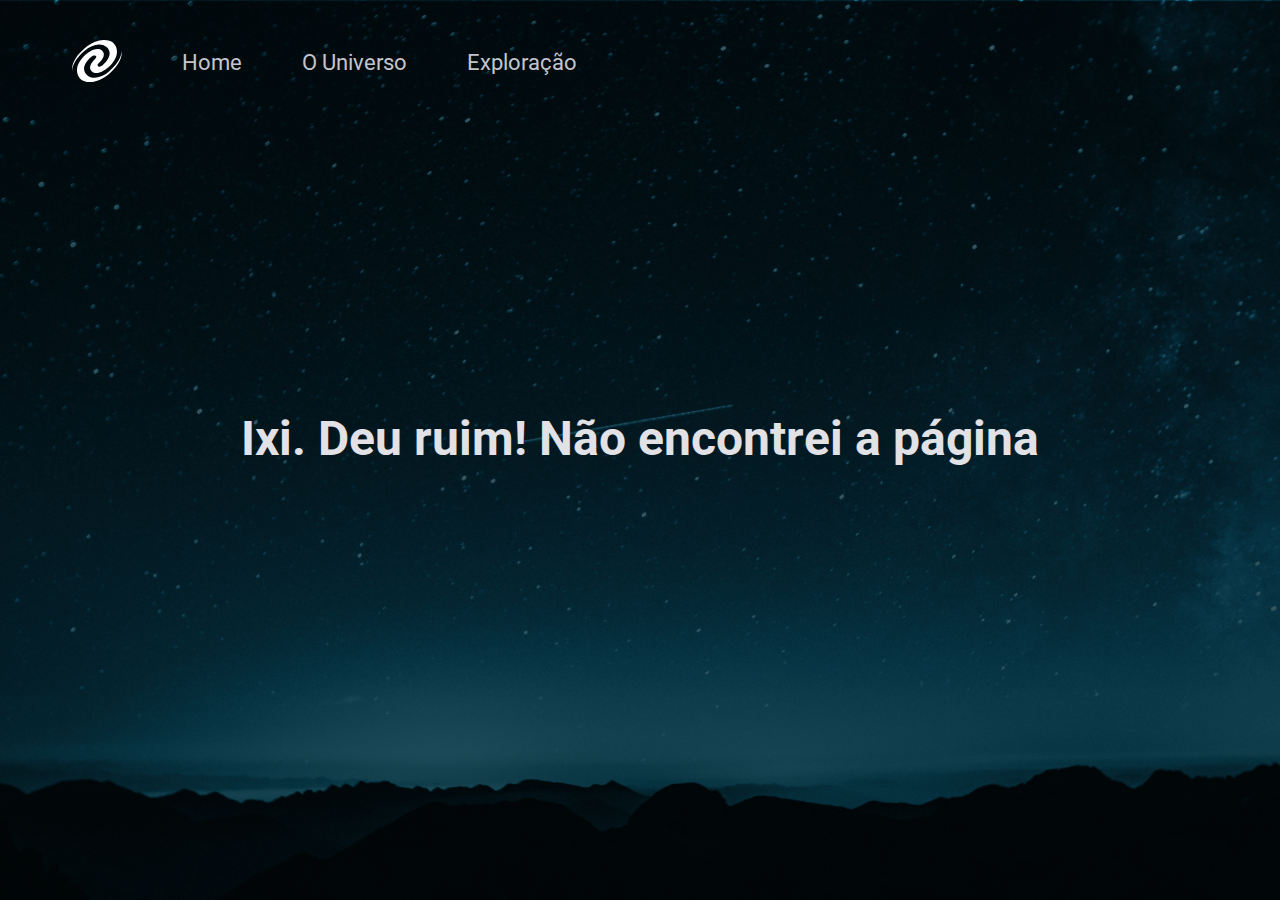
<file: index.html>
<!DOCTYPE html>
<html lang="pt-br">
<head>
    <link rel="preconnect" href="https://fonts.googleapis.com">
    <link rel="preconnect" href="https://fonts.gstatic.com" crossorigin>

    <meta charset="UTF-8">
    <meta name="viewport" content="width=device-width, initial-scale=1.0">

    <title>SPA Universe</title>

    <link href="https://fonts.googleapis.com/css2?family=Roboto:wght@400;700&display=swap" rel="stylesheet">
    <link rel="stylesheet" href="style.css">
</head>
<body>
    <nav>
        <div>
            <svg width="50" height="42" viewBox="0 0 50 42" fill="none" xmlns="http://www.w3.org/2000/svg">
            <path d="M31.5423 0.00979035C26.1727 0.174742 19.3604 2.47181 12.1375 8.73785C-2.6197 21.4919 0.219149 31.6427 0.219149 31.6427C0.219149 31.6427 -1.31407 22.7633 12.6765 10.655C19.9593 4.35869 28.9789 2.29019 34.5368 6.97206C39.5198 11.1696 38.7771 18.2731 30.3445 25.5381C27.0864 28.1212 23.6007 25.8307 27.0504 22.7633C27.4347 22.4396 27.7717 22.1194 28.0686 21.8047C31.2762 18.6232 33.7461 13.7222 29.9252 10.5036C25.3256 6.46755 17.5038 11.1696 14.054 14.237C3.12987 23.7622 2.8903 33.9231 9.02317 39.4122C13.2395 42.964 24.7506 44.3867 37.5913 33.4085C52.3485 20.6544 49.5097 10.5036 49.5097 10.5036C49.5097 10.5036 51.0429 19.3831 37.0523 31.4914C29.7695 37.7877 20.7499 39.9066 15.192 35.2248C10.209 31.0272 10.9517 23.9237 19.3844 16.6587C22.8341 13.9142 26.3078 16.1643 22.858 19.2317C22.4738 19.5554 22.1368 19.8756 21.8399 20.1903C18.6323 23.3718 16.1624 28.2728 19.9833 31.4914C24.5829 35.5275 32.2131 30.664 35.8545 27.758C46.9703 18.2328 47.0182 8.0719 40.8853 2.5828C39.0407 1.02891 35.7186 -0.118506 31.5423 0.00979035Z" fill="white"/>
            </svg>
        </div>
        <a href="/" onclick="route()">Home</a>
        <a href="/universe" onclick="route()">O Universo</a>
        <a href="/exploration" onclick="route()">Exploração</a>
    </nav>

    <div id="app">
    </div>

  <script src="js/index.js" type="module"></script>
</body>
</html>
</file>
<file: style.css>
* {
    margin: 0;
    padding: 0;
    box-sizing: border-box;
  }
  
  :root {
    font-size: 62.5%;

    --bg-image: url("./assets/mountains-universe-1.png");
  }

body {
    font-family: 'Roboto', sans-serif;
}

a{
    text-decoration: none;
}

nav{
    display: flex;
    gap: 6rem;
    align-items: center;
    position: absolute;
    left: 7.2rem;
    top: 4rem;
}

nav a {
    color: #C4C4CC;
    font-size: 2.2rem;
    font-weight: 400;
}

.bold {
    font-weight: 700;
    color: white;
}

#app {
    background-image: var(--bg-image);
    background-repeat: no-repeat;
    background-size:cover;
    background-position: center;
    min-height: 50rem;
    height: 100vh;
    min-width: 80rem;
    display: flex;
}

main {
    width: fit-content;
}

.center {
    text-align: center;
    margin: auto;
}

.left {
    text-align: left;
    margin: 18.5rem 0 0 10.2rem;
}

h1 {
    font-size: 4.8rem;
    font-weight: 700;
    color: #E1E1E6;
    margin-bottom: 2.4rem;
}

.button {
    font-family: 'Roboto', sans-serif;
    color: white;
    font-size: 1.4rem;
    font-weight: 700;
    text-transform: uppercase;

    padding: 1.35rem 3rem;
    background: transparent;
    border: 2px solid white;
    border-radius: .5rem;
    cursor: pointer;
    transition: 200ms;
    width: fit-content;
    display: block;
    margin: 0 auto;
}

.button:hover {
    color: #02799D;
    background-color: white;
}

main p {
    width: 64.8rem;

    font-size: 1.8rem;
    line-height: 2.88rem;
    font-weight: 400;
    color: #E1E1E6;
}
</file>
